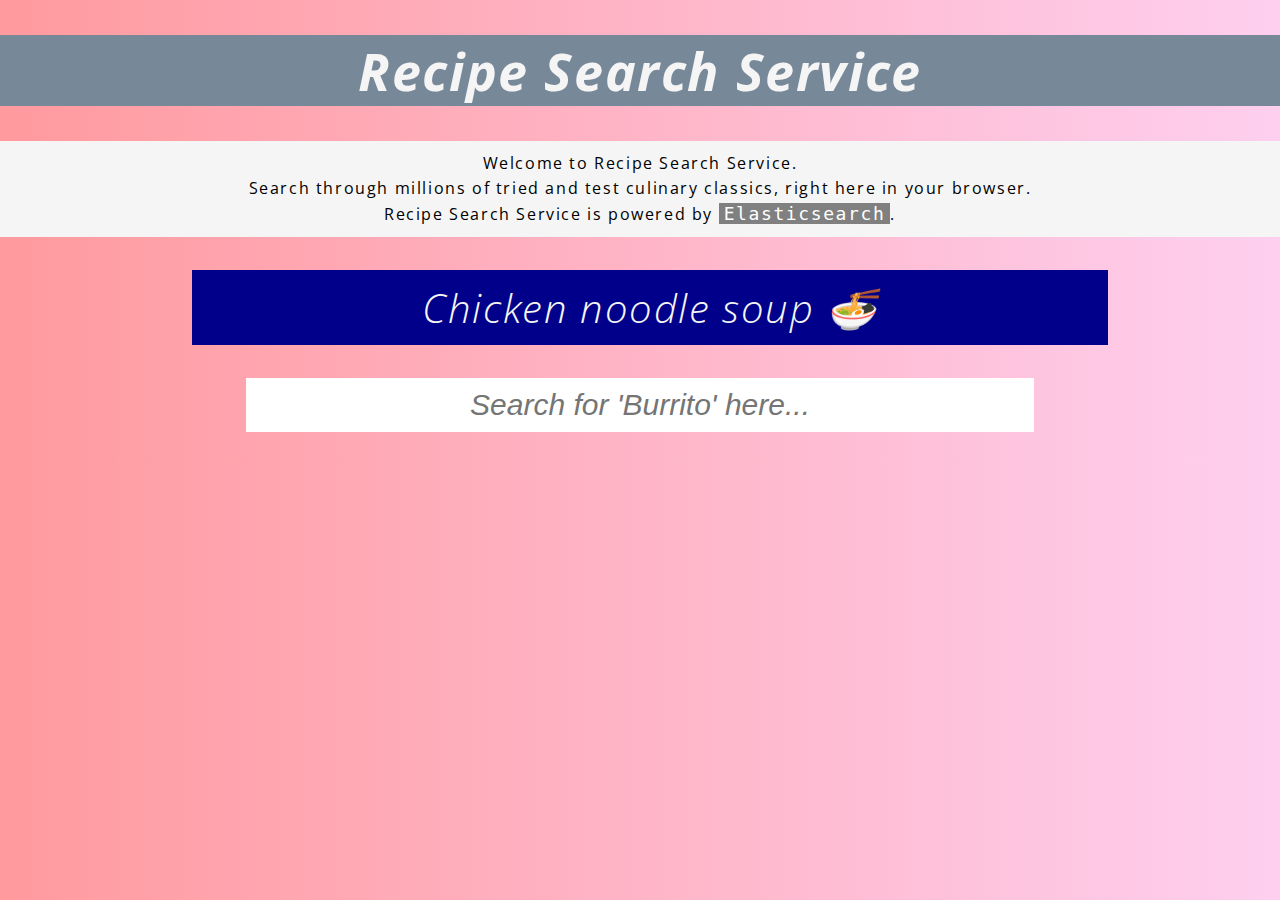
<file: Chapter10/recipe-search-service/index.html>
<!doctype html>

<html lang="en">

<head>
    <meta charset="utf-8">

    <title>Recipe Search Service</title>
    <meta name="description" content="This page implements high speed search, right in the browser, for all your search needs.">
    <meta name="author" content="Asjad Athick">

    <!--   google fonts -->
    <link rel="preconnect" href="https://fonts.gstatic.com">
    <link href="https://fonts.googleapis.com/css2?family=Open+Sans:ital,wght@0,300;0,400;0,600;0,700;0,800;1,300;1,400;1,600;1,700;1,800&display=swap" rel="stylesheet">
    <!-- External Stylesheet.  -->
    <link rel="stylesheet" href="css/style.css" type="text/css">
    </link>
    <!--   font awesome -->
    <link rel="stylesheet" href="https://use.fontawesome.com/releases/v5.0.13/css/all.css" integrity="sha384-DNOHZ68U8hZfKXOrtjWvjxusGo9WQnrNx2sqG0tfsghAvtVlRW3tvkXWZh58N9jp" crossorigin="anonymous">


</head>

<body>

    <body id="body" onload="generateImage()">
        <p id="test"></p>
        <h1>Recipe Search Service</h1>
        <p id="intro">Welcome to Recipe Search Service.<br>Search through millions of tried and test culinary classics, right here in your browser. <br> Recipe Search Service is powered by <span>Elasticsearch</span>.
        </p>
        <h2 id="recipe-banner"></h2>
        <div id="recipe-search-box">
            <input id="recipesearch" type="text" placeholder="Search for 'Burrito' here...">
            <div id="autocomplete" class="hidden">
                <ul id="autocomplete-list">
                </ul>
            </div>
        </div>
        <div id="advanced-search-controls" class="result-mode" onclick="toggleControlsBoxVisibility()">
            <p>Advanced search</p>
        </div>
        <div id="controls" class="hidden">
            <p>Use the controls to tweak your search results:</p>
            <div id="controls-row-1" class="row">
                <div id="author-control" class="column, control">
                    <p class="label">Filter by authors</p>
                    <select id="select-author" multiple onchange="handleSpecifiedAuthors()">
                        <option value="">Loading...</option>
                    </select>
                </div>

                <div id="results-page-control" class="column, control">
                    <p class="label">Results per page</p>
                    <select id="select-results-per-page" onchange="handleResultsPerPage()">
                        <option value="10">10</option>
                        <option value="20">20</option>
                        <option value="30">30</option>
                        <option value="40">40</option>
                        <option value="50">50</option>
                        <option value="100">100</option>
                    </select>
                </div>

                <div id="rating-control" class="column, control">
                    <p class="label">Minimum rating</p>
                    <input id="min-rating" type="range" min="1" max="4" value="3" onchange="handleMinRating()">
                </div>

                <div id="sort-control" class="column, control">
                    <p class="label">Sort by</p>
                    <select id="select-sort" onchange="handleSortBy()">
                        <option value="relevance">Relevance</option>
                        <option value="rating">Rating</option>
                        <option value="ascending">Ascending</option>
                        <option value="descending">Descending</option>
                    </select>
                </div>

            </div>



        </div>

        <div id='results'>
            <p id="result-heading"></p>
            <ul id="results-list">

            </ul>


        </div>
        <div id="pagination" class="result-mode">
            <p class="btn" onclick="paginate(-1)">Previous</p>
            <p class="btn" onclick="paginate(1)">Next</p>
        </div>
    </body>
    <script src="js/scripts.js"></script>
    <script src="js/elasticsearch.js"></script>
</body>

</html>
</file>
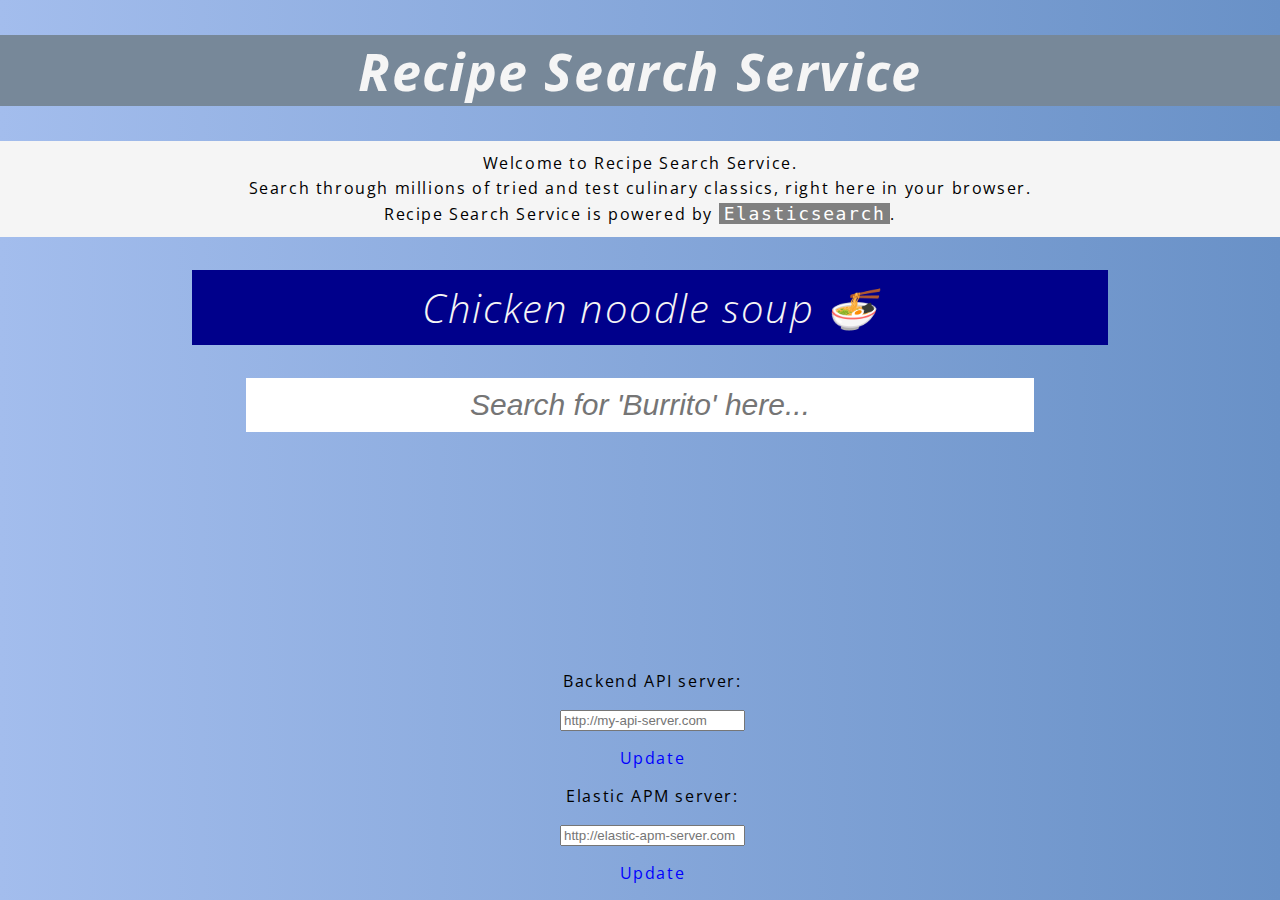
<file: Chapter11/recipe-search-service/index.html>
<!doctype html>

<html lang="en">

<head>
    <meta charset="utf-8">

    <title>Recipe Search Service</title>
    <meta name="description" content="This page implements high speed search, right in the browser, for all your search needs.">
    <meta name="author" content="Asjad Athick">

    <!--   google fonts -->
    <link rel="preconnect" href="https://fonts.gstatic.com">
    <link href="https://fonts.googleapis.com/css2?family=Open+Sans:ital,wght@0,300;0,400;0,600;0,700;0,800;1,300;1,400;1,600;1,700;1,800&display=swap" rel="stylesheet">
    <!-- External Stylesheet.  -->
    <link rel="stylesheet" href="css/style.css" type="text/css">
    </link>
    <!--   font awesome -->
    <link rel="stylesheet" href="https://use.fontawesome.com/releases/v5.0.13/css/all.css" integrity="sha384-DNOHZ68U8hZfKXOrtjWvjxusGo9WQnrNx2sqG0tfsghAvtVlRW3tvkXWZh58N9jp" crossorigin="anonymous">


</head>

<body>

    <body id="body" onload="generateImage()">
        <p id="test"></p>
        <h1>Recipe Search Service</h1>
        <p id="intro">Welcome to Recipe Search Service.<br>Search through millions of tried and test culinary classics, right here in your browser. <br> Recipe Search Service is powered by <span>Elasticsearch</span>.
        </p>
        <h2 id="recipe-banner"></h2>
        <div id="recipe-search-box">
            <input id="recipesearch" type="text" placeholder="Search for 'Burrito' here...">
            <div id="autocomplete" class="hidden">
                <ul id="autocomplete-list">
                </ul>
            </div>
        </div>
        <div id="advanced-search-controls" class="result-mode" onclick="toggleControlsBoxVisibility()">
            <p>Advanced search</p>
        </div>
        <div id="controls" class="hidden">
            <p>Use the controls to tweak your search results:</p>
            <div id="controls-row-1" class="row">
                <div id="author-control" class="column, control">
                    <p class="label">Filter by authors</p>
                    <select id="select-author" multiple onchange="handleSpecifiedAuthors()">
                        <option value="">Loading...</option>
                    </select>
                </div>

                <div id="results-page-control" class="column, control">
                    <p class="label">Results per page</p>
                    <select id="select-results-per-page" onchange="handleResultsPerPage()">
                        <option value="10">10</option>
                        <option value="20">20</option>
                        <option value="30">30</option>
                        <option value="40">40</option>
                        <option value="50">50</option>
                        <option value="100">100</option>
                    </select>
                </div>

                <div id="rating-control" class="column, control">
                    <p class="label">Minimum rating</p>
                    <input id="min-rating" type="range" min="1" max="4" value="3" onchange="handleMinRating()">
                </div>

                <div id="sort-control" class="column, control">
                    <p class="label">Sort by</p>
                    <select id="select-sort" onchange="handleSortBy()">
                        <option value="relevance">Relevance</option>
                        <option value="rating">Rating</option>
                        <option value="ascending">Ascending</option>
                        <option value="descending">Descending</option>
                    </select>
                </div>

            </div>



        </div>

        <div id='results'>
            <p id="result-heading"></p>
            <ul id="results-list">

            </ul>


        </div>
        <div id="pagination" class="result-mode">
            <p class="btn" onclick="paginate(-1)">Previous</p>
            <p class="btn" onclick="paginate(1)">Next</p>
        </div>

        <div id="backend-settings">
            <p>Backend API server:</p>
            <input id="backend-server" type="text" placeholder="http://my-api-server.com" />
            <p class="btn" onclick="updateBackend()">Update</p>

            <p>Elastic APM server:</p>
            <input id="apm-server" type="text" placeholder="http://elastic-apm-server.com" />
            <p class="btn" onclick="updateAPM()">Update</p>
        </div>
    </body>
    <script src="js/scripts.js"></script>
    <script src="js/elasticsearch.js"></script>
    <script>
        const apmServerURL = localStorage.getItem("apm");
        (function(d, s, c) {
            var j = d.createElement(s),
                t = d.getElementsByTagName(s)[0]

            j.src = 'js/elastic-apm-rum.umd.min.js'
            j.onload = function() {
                elasticApm.init(c)
            }
            t.parentNode.insertBefore(j, t)
        })(document, 'script', {
            serviceName: 'recipe-search-service',
            serverUrl: apmServerURL,
            environment: 'prod'
        })
    </script>
</body>

</html>
</file>
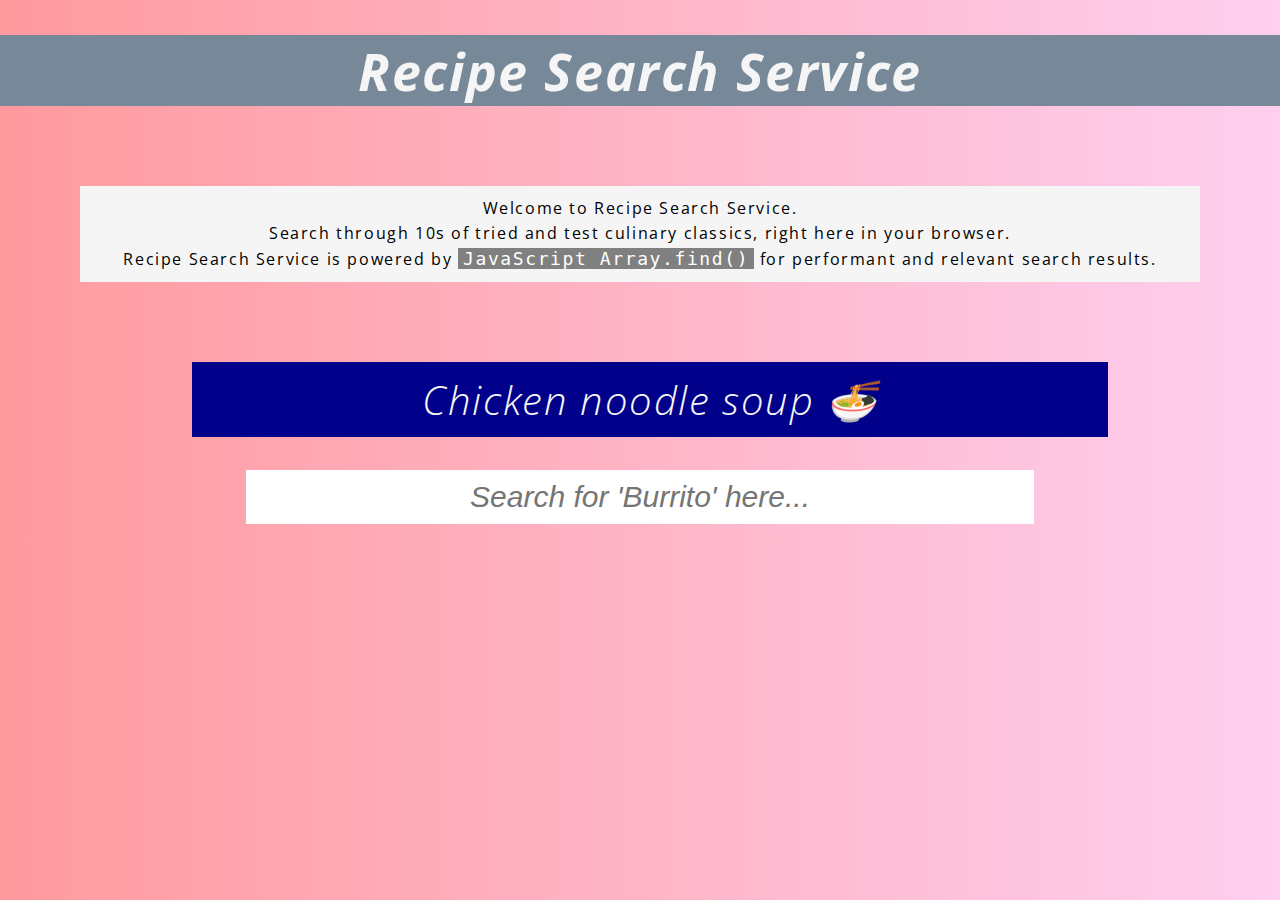
<file: Chapter6/html-webpage/index.html>
<!doctype html>

<html lang="en">

<head>
    <meta charset="utf-8">

    <title>Recipe Search Service</title>
    <meta name="description" content="This page implements high speed array.find(), right in the browser, for all your search needs.">
    <meta name="author" content="Asjad Athick">

    <!--   google fonts -->
    <link rel="preconnect" href="https://fonts.gstatic.com">
    <link href="https://fonts.googleapis.com/css2?family=Open+Sans:ital,wght@0,300;0,400;0,600;0,700;0,800;1,300;1,400;1,600;1,700;1,800&display=swap" rel="stylesheet">
    <!-- External Stylesheet.  -->
    <link rel="stylesheet" href="css/style.css" type="text/css">
    </link>
    <!--   font awesome -->
    <link rel="stylesheet" href="https://use.fontawesome.com/releases/v5.0.13/css/all.css" integrity="sha384-DNOHZ68U8hZfKXOrtjWvjxusGo9WQnrNx2sqG0tfsghAvtVlRW3tvkXWZh58N9jp" crossorigin="anonymous">

</head>

<body>

    <body id="body" onload="generateImage()">
        <h1>Recipe Search Service</h1>
        <p id="intro">Welcome to Recipe Search Service.<br>Search through 10s of tried and test culinary classics, right here in your browser. <br> Recipe Search Service is powered by <span>JavaScript Array.find()</span> for performant and relevant search results.
        </p>
        <h2 id="recipe-banner"></h2>

        <input id="recipesearch" type="text" placeholder="Search for 'Burrito' here..." onkeyup="search()">

        <p id='results'></p>
    </body>
    <script src="js/scripts.js"></script>
</body>

</html>
</file>
<file: Chapter10/recipe-search-service/css/style.css>
/* style sheet for the entire page */

html,
body {
    margin: 0;
    padding: 0;
    font-family: 'Open Sans', sans-serif;
    letter-spacing: 0.1rem;
    width: 100%;
    text-align: center;
}

h1 {
    background-color: lightslategrey;
    font-style: italic;
    font-size: 52px;
    color: whitesmoke;
}

p#intro {
    background-color: whitesmoke;
    padding: 10px;
    line-height: 25px;
}

span {
    background-color: grey;
    color: white;
    font-family: monospace;
    font-size: 18px;
    padding-left: 5px;
    padding-right: 5px;
}

h2#recipe-banner {
    background-color: darkblue;
    width: 70%;
    font-weight: lighter;
    font-style: italic;
    font-size: 40px;
    margin-left: 15%;
    color: whitesmoke;
    padding: 10px;
}

input#recipesearch {
    width: 60%;
    font-weight: lighter;
    font-style: italic;
    font-size: 30px;
    color: whitesmoke;
    position: relative;
    padding: 10px;
    border: none;
    text-align: center;
    color: black;
}

li#results-list-item {
    list-style: none;
}

.row {
    display: flex;
    flex-direction: row;
    flex-wrap: wrap;
    width: 100%;
    margin-bottom: 25px;
}

.column {
    display: flex;
    flex-direction: column;
    flex-basis: 100%;
    flex: 1;
    justify-content: center;
}

.large-column {
    display: flex;
    flex-direction: column;
    flex-basis: 100%;
    flex: 3;
    align-items: flex-start;
    padding: 10px;
    padding-left: 20px;
}

.result-item-title {
    font-weight: bold;
    font-size: 20px;
}

.result-item-description {
    text-align: justify;
    padding-top: 15px;
    display: -webkit-box;
    height: 6.4em;
    line-height: 1.3em;
    -webkit-line-clamp: 2;
    -webkit-box-orient: vertical;
    overflow: hidden;
    text-overflow: ellipsis;
}

.result-item-author {
    font-style: oblique;
    padding-top: 5px;
}

p#result-heading {
    text-align: left;
    padding-left: 10%;
    margin-bottom: 30px;
}

ul#results-list {
    padding-left: 10%;
    padding-right: 20%;
}

.result-item-image.column {
    width: 270px;
}

.result-mode {
    display: none;
}

.control {
    margin-left: 30px;
    margin-right: 30px;
    width: 200px;
}

div#controls-row-1 {
    justify-content: center;
}

span.fa.fa-star.checked {
    background: none;
    color: orange;
    border: black;
    margin-top: 10px;
    padding-left: 0px;
    padding-right: 7px;
    margin-bottom: 10px;
}

div#advanced-search-controls,
#didyoumean {
    color: blue;
}

div#advanced-search-controls:hover,
#didyoumean:hover {
    cursor: pointer;
    text-decoration: underline;
}

.visible {
    display: block;
}

.hidden {
    display: none !important;
}

.btn {
    color: blue;
}

.btn:hover {
    text-decoration: underline;
    cursor: pointer;
}

ul#autocomplete-list {
    list-style: none;
    background-color: whitesmoke;
    width: calc(60% + 20px);
    padding: 0px;
    margin-top: 5px;
}

li.autocomplete-item:hover {
    background-color: aliceblue;
    cursor: pointer;
    text-decoration: underline;
    color: blue;
}

div#autocomplete {
    display: flex;
    justify-content: center;
}

li.autocomplete-item {
    border-bottom-style: solid;
    border-bottom-color: darkgray;
    border-bottom-width: 1px;
    margin-top: 5px;
    padding: 10px;
    padding-top: 5px;
    padding-bottom: 5px;
}
</file>
<file: Chapter11/recipe-search-service/css/style.css>
/* style sheet for the entire page */

html,
body {
    margin: 0;
    padding: 0;
    font-family: 'Open Sans', sans-serif;
    letter-spacing: 0.1rem;
    width: 100%;
    text-align: center;
}

h1 {
    background-color: lightslategrey;
    font-style: italic;
    font-size: 52px;
    color: whitesmoke;
}

p#intro {
    background-color: whitesmoke;
    padding: 10px;
    line-height: 25px;
}

span {
    background-color: grey;
    color: white;
    font-family: monospace;
    font-size: 18px;
    padding-left: 5px;
    padding-right: 5px;
}

h2#recipe-banner {
    background-color: darkblue;
    width: 70%;
    font-weight: lighter;
    font-style: italic;
    font-size: 40px;
    margin-left: 15%;
    color: whitesmoke;
    padding: 10px;
}

input#recipesearch {
    width: 60%;
    font-weight: lighter;
    font-style: italic;
    font-size: 30px;
    color: whitesmoke;
    position: relative;
    padding: 10px;
    border: none;
    text-align: center;
    color: black;
}

li#results-list-item {
    list-style: none;
}

.row {
    display: flex;
    flex-direction: row;
    flex-wrap: wrap;
    width: 100%;
    margin-bottom: 25px;
}

.column {
    display: flex;
    flex-direction: column;
    flex-basis: 100%;
    flex: 1;
    justify-content: center;
}

.large-column {
    display: flex;
    flex-direction: column;
    flex-basis: 100%;
    flex: 3;
    align-items: flex-start;
    padding: 10px;
    padding-left: 20px;
}

.result-item-title {
    font-weight: bold;
    font-size: 20px;
}

.result-item-description {
    text-align: justify;
    padding-top: 15px;
    display: -webkit-box;
    height: 6.4em;
    line-height: 1.3em;
    -webkit-line-clamp: 2;
    -webkit-box-orient: vertical;
    overflow: hidden;
    text-overflow: ellipsis;
}

.result-item-author {
    font-style: oblique;
    padding-top: 5px;
}

p#result-heading {
    text-align: left;
    padding-left: 10%;
    margin-bottom: 30px;
}

ul#results-list {
    padding-left: 10%;
    padding-right: 20%;
}

.result-item-image.column {
    width: 270px;
}

.result-mode {
    display: none;
}

.control {
    margin-left: 30px;
    margin-right: 30px;
    width: 200px;
}

div#controls-row-1 {
    justify-content: center;
}

span.fa.fa-star.checked {
    background: none;
    color: orange;
    border: black;
    margin-top: 10px;
    padding-left: 0px;
    padding-right: 7px;
    margin-bottom: 10px;
}

div#advanced-search-controls,
#didyoumean {
    color: blue;
}

div#advanced-search-controls:hover,
#didyoumean:hover {
    cursor: pointer;
    text-decoration: underline;
}

.visible {
    display: block;
}

.hidden {
    display: none !important;
}

.btn {
    color: blue;
}

.btn:hover {
    text-decoration: underline;
    cursor: pointer;
}

ul#autocomplete-list {
    list-style: none;
    background-color: whitesmoke;
    width: calc(60% + 20px);
    padding: 0px;
    margin-top: 5px;
}

li.autocomplete-item:hover {
    background-color: aliceblue;
    cursor: pointer;
    text-decoration: underline;
    color: blue;
}

div#autocomplete {
    display: flex;
    justify-content: center;
}

li.autocomplete-item {
    border-bottom-style: solid;
    border-bottom-color: darkgray;
    border-bottom-width: 1px;
    margin-top: 5px;
    padding: 10px;
    padding-top: 5px;
    padding-bottom: 5px;
}

div#backend-settings {
    bottom: 0px;
    position: absolute;
    left: calc(50% - 80px);
}
</file>
<file: Chapter6/html-webpage/css/style.css>
/* style sheet for the entire page */

html,
body {
    margin: 0;
    padding: 0;
    font-family: 'Open Sans', sans-serif;
    letter-spacing: 0.1rem;
    width: 100%;
    text-align: center;
}

h1 {
    background-color: lightslategrey;
    font-style: italic;
    font-size: 52px;
    color: whitesmoke;
}

p#intro {
    margin: 80px;
    background-color: whitesmoke;
    padding: 10px;
    line-height: 25px;
}

span {
    background-color: grey;
    color: white;
    font-family: monospace;
    font-size: 18px;
    padding-left: 5px;
    padding-right: 5px;
}

h2#recipe-banner {
    background-color: darkblue;
    width: 70%;
    font-weight: lighter;
    font-style: italic;
    font-size: 40px;
    margin-left: 15%;
    color: whitesmoke;
    padding: 10px;
}

input#recipesearch {
    width: 60%;
    font-weight: lighter;
    font-style: italic;
    font-size: 30px;
    color: whitesmoke;
    position: relative;
    padding: 10px;
    border: none;
    text-align: center;
    color: black;
}
</file>
